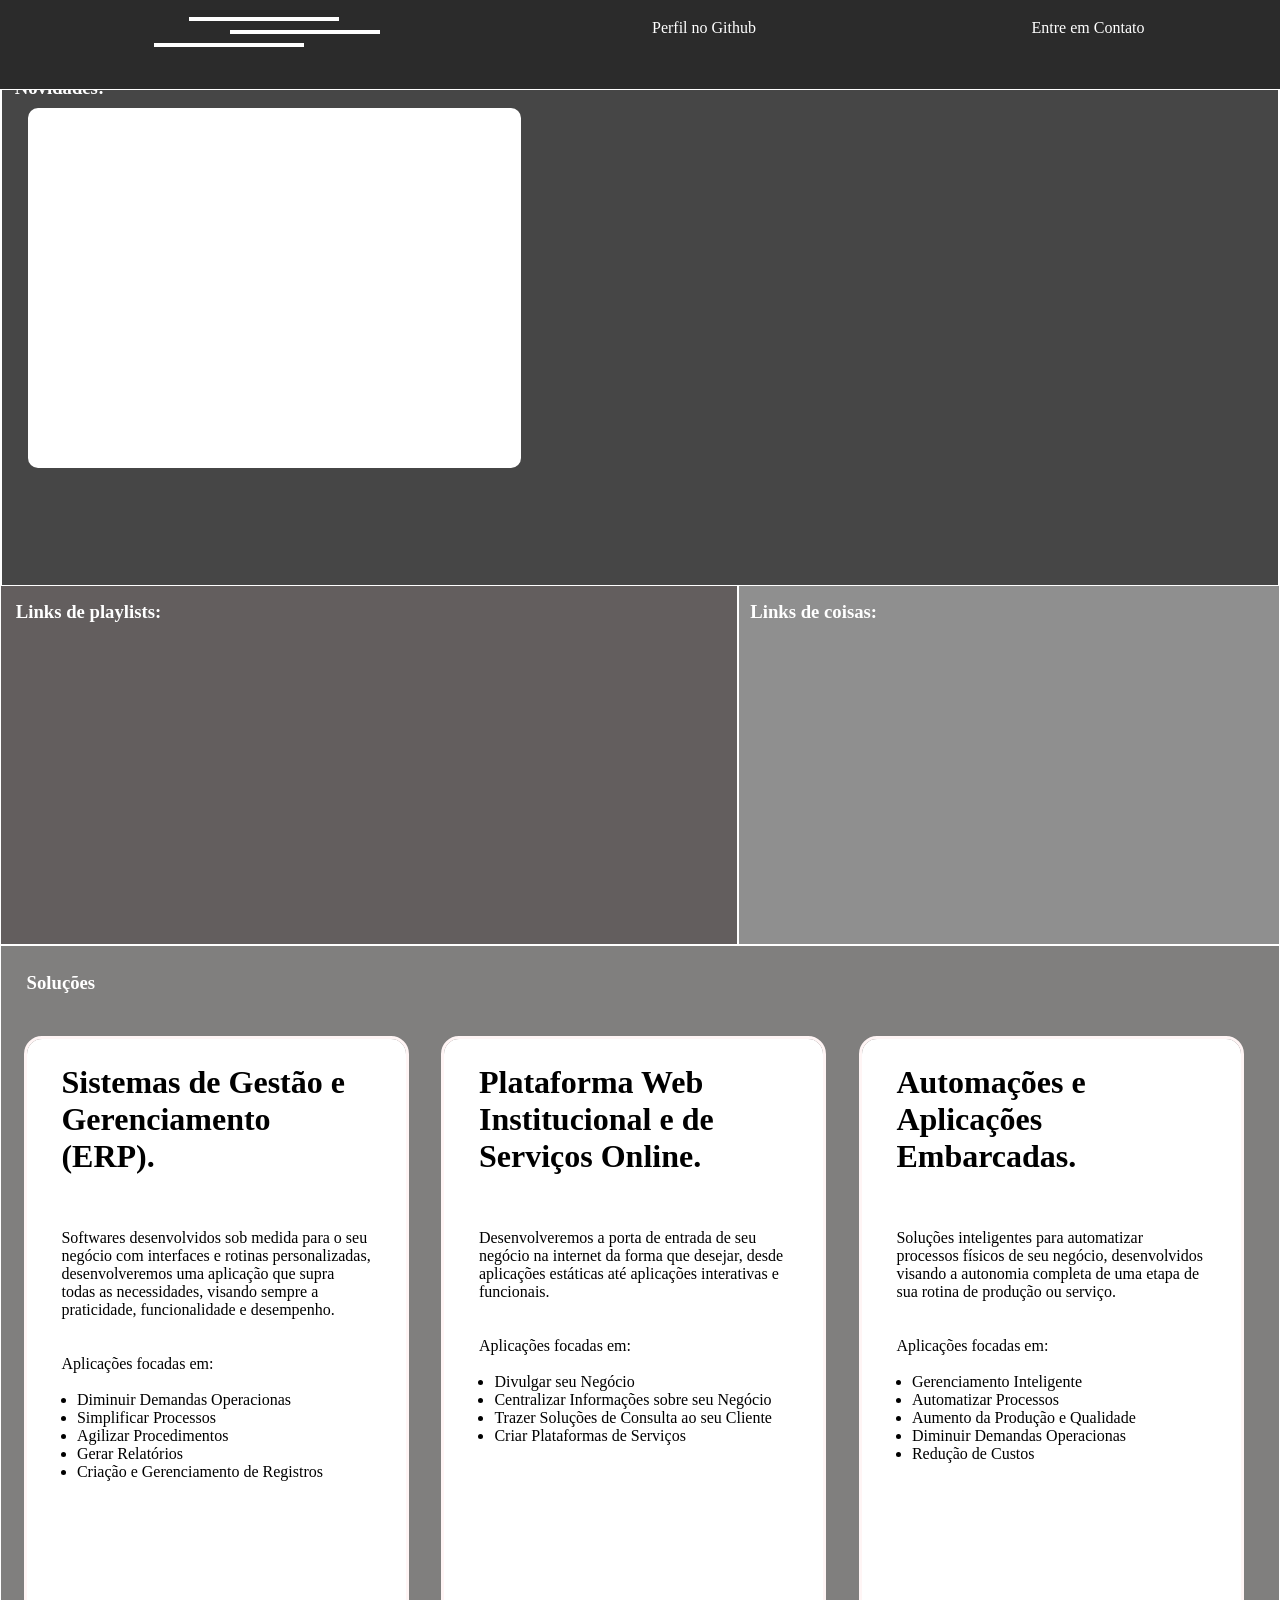
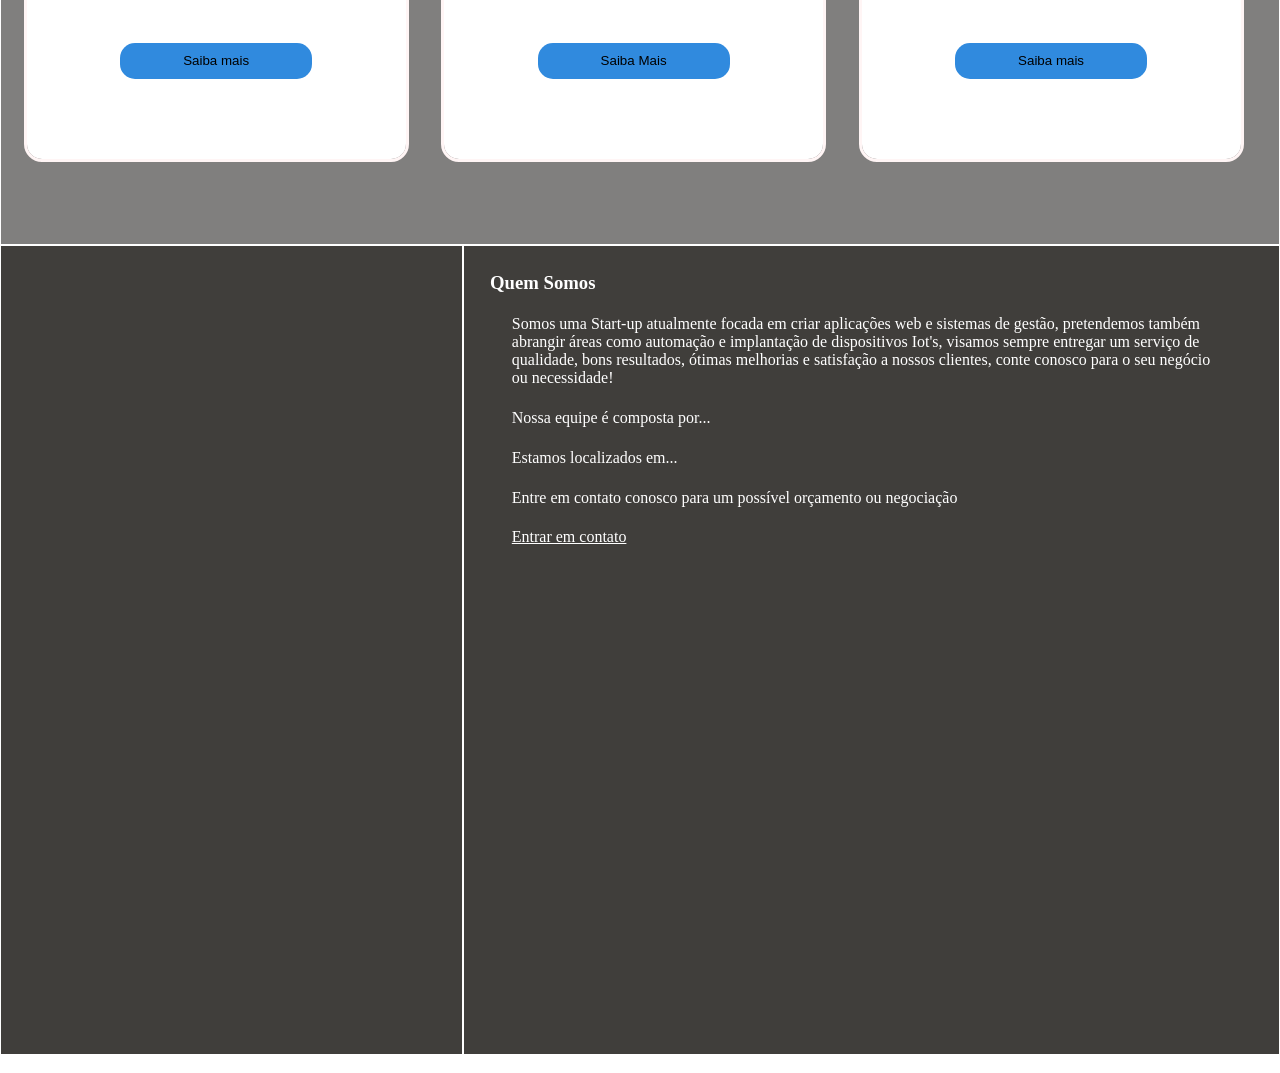
<file: Front_User/index.html>
<!DOCTYPE html>

<html lang="pt-br">
<head>
    <meta charset="UTF-8">
    <meta name="viewport" content="width=device-width, initial-scale=1.0">

    <title>AltT</title>

    <link rel="stylesheet" href="pers.css">
    <script src="../API_User/integrer.js"></script>
    <script src="anim.js"></script>

</head>


<body>


<div class="topo">


    <div class="itnslg" id="lg1" onclick="anim(), alternarPainel()">

    
        <div class="logo" id="lg">

            <span></span>
            <span></span>
            <span></span>

        </div>

    </div>



    <div class="itns" onclick="fff()">
    
        <p>Perfil no Github</p>

    </div>



    <div class="itns" onclick="modal()">

        <p>Entre em Contato</p>

    </div>



</div>


    <div class="devi" id="corp">

        <div class="log">

            <h3>Faça o log in:</h3>
                <br>
                <br>

            <form action="<?php echo htmlspecialchars($_SERVER['PHP_SELF']); ?>" method="POST">

                <input placeholder="Usuario" name="usr">
                <br>
                <input type="password" name="snh" placeholder="Senha">
                <br>
                <br>

                <input type="submit" class="btnlog">

            </form>

                <br>
                <br>
                <br>
                <br>

                <button class="btn" onclick="dev()">Voltar à Pagina Inicial</button>


        </div>


    </div>



    <div class="contato" id="md" onclick="modal()">

        <div class="boxcntatc" onclick="event.stopPropagation()">

            <div class="fech" onclick="modal()">
                <p>X</p>
            </div>

            <br>

            <div class="txtcontato">

                <h2>Contacte-nos</h2>

                <br>
                <br>
                <br>
                <p>E-mail:</p>
                <br>
                <a href="https://mail.google.com/mail/?view=cm&fs=1&to=felipebertaobastoni@gmail.com" target="_blank">felipebertaobastoni@gmail.com</a>
             
                <br>
                <br>
                <br>
                <p>Whatsapp:</p>
                <br>
                <a href="https://wa.me/5519991898099" target="_blank" rel="noopener noreferrer">(19) 99189-8099</a>

                <br>
                <br>
                <br>
                <p>Linkedin:</p>
                <br>
                <a href="https://www.linkedin.com/in/felipe-bert%C3%A3o-bastoni" target="_blank">Felipe Bertão Bastoni</a>
                <br>


            </div>


        </div>


    </div>
    


    <div class="infoserv" id="info">

        <div class="fchinfo">
            
            <p class="pp" onclick="modalinfo()">X</p>
        
        <div class="info">
        

            
            

            <div class="infotxt">

                
                <div class="ttlinfo">

                    <h2 class="txtttl" id="txtttl"></h2>

                </div>

                <p class="txtinfo"id="infotxt"></p>

            </div>

            <div class="infodisplaymain">

                <div class="infodisplay">


                    <p class="txtinfo" id="infodisplay"></p>
                    
                </div>


                <div class="infobottom">

                    <p class="txtinfo" id="infobottom"></p>

                </div>


            </div>

        </div>

        </div>

    </div>



<div class="corp">


    <div class="painel" id="painel">

        <div class="paineltxt">

            <h2 onclick="anim(), alternarPainel(), tp()">Menu</h2>
            
            <br>
            <br>            
            <p onclick="anim(), alternarPainel(), tp()">Novidades</p>
            <p onclick="anim(), alternarPainel(), qms()">Quem Somos</p>
            <p onclick="modal()">Nos Contate</p> 
            <br>
            <br> 
            <p onclick="dev(), anim(), alternarPainel()">Acesso do Desenvolvedor</p>
            <p onclick="rep()">Repositório do Modelo</p>




            
            
            <p class="rz">AltT ltda</p>


        </div>

    </div>



    <div class="cnt" id="Nvd">

        <div class="bx">

            <h3>Novidades:</h3>

                <div class="cntbxcont" id="contselector"></div>

            <div class="bxcont" id="bxcont"></div>
            
        </div>

    </div>


    <div class="cnt2box">

            <div class="cnt1">

                <div class="bx1">

                    <h3>Links de playlists:</h3>
        
                        
                    <div class="linksbx1" id="linksbx1"></div>

                </div>

            </div>


        <div class="cnt2">

            <div class="bx2">

                <h3>Links de coisas:</h3>

                <div class="linksbx2" id="linksbx2"></div>

            </div>

        </div>


    </div>



    <div class="cnt3">

        <div class="bx3">

            <h3 id="Fts" class="ttfts">Soluções</h3>


                <div class="contfts">
                


                    <div class="ft">

                        <div class="textsolu">

                            <h1>Sistemas de Gestão e Gerenciamento (ERP).</h1>

                                <br>
                                <br>
                                <br>

                            <p>Softwares desenvolvidos sob medida para o seu negócio com interfaces e rotinas personalizadas, desenvolveremos uma aplicação que supra todas as necessidades, visando sempre a praticidade, funcionalidade e desempenho.</p>

                                <br>
                                <br>

                            <p>Aplicações focadas em:</p>

                                <br>

                            <ul>

                                <li>Diminuir Demandas Operacionas</li>

                                <li>Simplificar Processos</li>

                                <li>Agilizar Procedimentos</li>

                                <li>Gerar Relatórios</li>

                                <li>Criação e Gerenciamento de Registros</li>

                            </ul>

                        </div>


                        <div class="btsolc">

                            <button class="btn-soluc" onclick="modalinfo(0)">Saiba mais</button>
        
                        </div>
                    
                    
                    </div>


                    <div class="ft">

                        <div class="textsolu">

                            <h1>Plataforma Web Institucional e de Serviços Online.</h1>

                                <br>
                                <br>
                                <br>

                            <p>Desenvolveremos a porta de entrada de seu negócio na internet da forma que desejar, desde aplicações estáticas até aplicações interativas e funcionais.</p>

                                <br>
                                <br>

                            <p>Aplicações focadas em:</p>

                                <br>

                            <ul>

                                <li>Divulgar seu Negócio</li>

                                <li>Centralizar Informações sobre seu Negócio</li>

                                <li>Trazer Soluções de Consulta ao seu Cliente</li>

                                <li>Criar Plataformas de Serviços</li>

                            </ul>

                        </div>

                        <div class="btsolc">

                            <button class="btn-soluc" onclick="modalinfo(1)">Saiba Mais</button>
        
                        </div>


                    </div>


                    <div class="ft">

                        <div class="textsolu">

                            <h1>Automações e Aplicações Embarcadas.</h1>

                                <br>
                                <br>
                                <br>

                            <p>Soluções inteligentes para automatizar processos físicos de seu negócio, desenvolvidos visando a autonomia completa de uma etapa de sua rotina de produção ou serviço.</p>

                                <br>
                                <br>

                            <p>Aplicações focadas em:</p>

                                <br>

                            <ul>

                                <li>Gerenciamento Inteligente</li>

                                <li>Automatizar Processos</li>

                                <li>Aumento da Produção e Qualidade</li>

                                <li>Diminuir Demandas Operacionas</li>

                                <li>Redução de Custos</li>

                            </ul>

                        </div>

                        <div class="btsolc">

                            <button class="btn-soluc" onclick="modalinfo(2)">Saiba mais</button>
    
                        </div>


                    </div>




                </div>

        </div>

    </div>

    
    <div class="fm">

        <div class="infos"></div>

        <div class="qm">

            <h3 id="Qm">Quem Somos</h3>
                    
            <p>Somos uma Start-up atualmente focada em criar aplicações web e sistemas de gestão, pretendemos também abrangir áreas como automação e implantação de dispositivos Iot's, visamos sempre entregar um serviço de qualidade, bons resultados, ótimas melhorias e satisfação a nossos clientes, conte conosco para o seu negócio ou necessidade!</p>

            <p>Nossa equipe é composta por...</p>

            <p>Estamos localizados em...</p>

            <p>Entre em contato conosco para um possível orçamento ou negociação</p>

            <p onclick="modal()" class="contt">Entrar em contato</p>

        </div>

    </div>



</div>

    <p>oi</p>

</body>

</html>
</file>
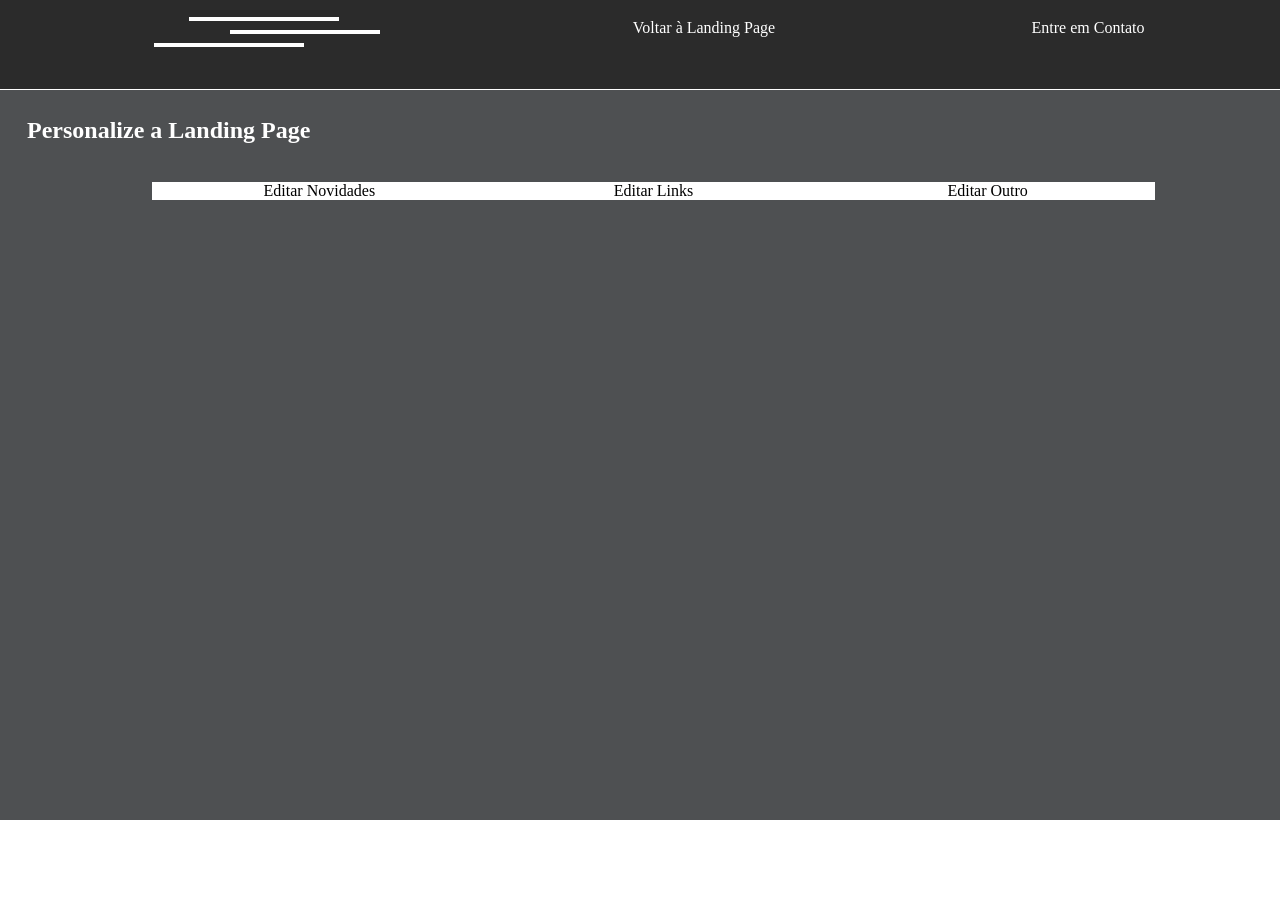
<file: Front_Dev/des.html>
<!DOCTYPE html>

<html lang="pt-br">
<head>
    <meta charset="UTF-8">
    <meta name="viewport" content="width=device-width, initial-scale=1.0">

    <title>AltT</title>

    <link rel="stylesheet" href="destyle.css">
    <script src="../Front_Dev/animdev.js"></script>

</head>


<body>


<div class="topo">


    <div class="itnslg">

    
        <div class="logodes">

            <span></span>
            <span></span>
            <span></span>
                

        </div>

    </div>



    <div class="itns" onclick="window.location.href='index.php'">
    
        <p>Voltar à Landing Page</p>


    </div>



    <div class="itns" onclick="modal()">

        <p>Entre em Contato</p>


    </div>





</div>




    <div class="contato" id="md" onclick="modal()">

        <div class="boxcntatc" onclick="event.stopPropagation()">

            <div class="fech" onclick="modal()">
                <p>X</p>
            </div>

            <br>

            <div class="txtcontato">

                <h2>Contacte-nos</h2>
    
                <br>
                <br>
                <br>
                <p>E-mail:</p>
                <br>
                <a href="https://mail.google.com/mail/?view=cm&fs=1&to=felipebertaobastoni@gmail.com" target="_blank">felipebertaobastoni@gmail.com</a>
             
                <br>
                <br>
                <br>
                <p>Whatsapp:</p>
                <br>
                <a href="https://wa.me/5519991898099" target="_blank" rel="noopener noreferrer">(19) 99189-8099</a>

                <br>
                <br>
                <br>
                <p>Linkedin:</p>
                <br>
                <a href="https://www.linkedin.com/in/felipe-bert%C3%A3o-bastoni" target="_blank">Felipe Bertão Bastoni</a>
                <br>


            </div>


        </div>


    </div>
    


<div class="tela"> 

    <h2>Personalize a Landing Page</h2>

    <div class='seletpers'>

        <div class='selet' onclick='editnov()'>

            <p>Editar Novidades</p>

        </div>

        <div class='selet' onclick='editplay()'>

            <p>Editar Links</p>

        </div>

        <div class='selet' onclick='editlink()'>

            <p>Editar Outro</p>

        </div>

    </div>




    <div class="con">


        <div class="alternov" id="alternov">


            <h3>Editar Novidades:</h3>

            <br>
            <br>

            <form action="procss.php" method='POST'>

                <p>Coloque o título do seletor:</p>
                <br>
                <input name='titulo_p'>

                <br>
                <br>

                <p>Coloque a descrição do seletor:</p>
                <br>
                <input name='descricao'>

                <br>
                <br>

                <p>Coloque o título da exibição:</p>
                <br>
                <input name='titulo_t'>

                <br>
                <br>

                <p>Coloque a descrição da exibição:</p>
                <br>
                <input name='texto'>

                <br>
                <br>

                <p>Coloque a imagem da exibição:</p>
                <br>
                <input type="file" name='foto'>

                <br>
                <br>        
                <br>        
                <br>
                <br>        

                <input type="submit">

            </form>



        </div>



        <div class="alterllinks" id="alterlink">

            <h3>Editar Links Diversos</h3>

            <br>
            <br>

            <form>

                <p>Adicione a Descrição</p>
                <input>

                <br>
                <br>    

                <p>Adicione o Link</p>
                <input>

                <br>
                <br>
                <br>
                <br>

                <input type="submit">



        </div>


        <div class="alterllinks" id="alterplay">

            <h3>Editar Playlists</h3>

            <br>
            <br>

            <form>

                <p>Adicione a Descrição</p>
                <input>

                <br>
                <br>

                <p>Adicione o Link</p>
                <input>

                <br>
                <br>
                <br>
                <br>

                <input type="submit">



        </div>



        <div class="alteralgo">

            <h3>Ainda falta FAZER TUDO KKKKKKKK</h3>

    
        </div>
        <div class="alternov">


            <h3>Editar Novidades:</h3>

            <br>
            <br>

            <form action="procss.php" method='POST'>

                <p>Coloque o título do seletor:</p>
                <br>
                <input name='titulo_p'>

                <br>
                <br>

                <p>Coloque a descrição do seletor:</p>
                <br>
                <input name='descricao'>

                <br>
                <br>

                <p>Coloque o título da exibição:</p>
                <br>
                <input name='titulo_t'>

                <br>
                <br>

                <p>Coloque a descrição da exibição:</p>
                <br>
                <input name='texto'>

                <br>
                <br>

                <p>Coloque a imagem da exibição:</p>
                <br>
                <input type="file" name='foto'>

                <br>
                <br>        
                <br>        
                <br>
                <br>        

                <input type="submit">

            </form>



        </div>



        <div class="alterllinks">

            <h3>Editar Links Diversos</h3>

            <br>
            <br>

            <form>

                <p>Adicione a Descrição</p>
                <input>

                <br>
                <br>    

                <p>Adicione o Link</p>
                <input>

                <br>
                <br>
                <br>
                <br>

                <input type="submit">



        </div>


        <div class="alterllinks">

            <h3>Editar Playlists</h3>

            <br>
            <br>

            <form>

                <p>Adicione a Descrição</p>
                <input>

                <br>
                <br>

                <p>Adicione o Link</p>
                <input>

                <br>
                <br>
                <br>
                <br>

                <input type="submit">



        </div>



        <div class="alteralgo">

            <h3>Ainda falta FAZER TUDO KKKKKKKK</h3>

    
        </div>




    </div>


</div>



<!-- Telas de alteração -->
</file>
<file: Front_User/pers.css>
*{

    border: 0;
    padding: 0;
    margin: 0;
    box-sizing: border-box;
    user-select: none;

}

.scroll{

    overflow: hidden;

}



p, h2, h3, a, i{

    color: white;

}


ul{

    padding-left: 5%;

}


    .topo{


        width: 100vw;
        height: 10vh; 
        position: fixed;
        margin: 0;
        align-items: center;
        display: flex;
        flex-wrap: wrap;
        z-index: 2;

        }



        .itns{  

            padding-top: 1.5%;
            text-align: center;
            width: 30%;
            height: 100%;
            border-bottom: 1px solid white;
            background-color: rgb(43, 43, 43);
            

        }
        
            .itns p{

                color: white;

            }


        .itnslg{  

            padding-top: 1.3%;
            text-align: center;
            width: 40%;
            height: 100%;
            border-bottom: 1px solid white;
            background-color: rgb(43, 43, 43);
            background-image: linear-gradient(to left, rgb(43, 43, 43) 50%,  rgb(38, 36, 36) 50%);
            background-size: 200% 100%;
            background-position: right;
            transition: background-position 0.5s ease;

        }

        .itns:hover{ 

            cursor: pointer;
            background-color: rgb(38, 36, 36);

        }

        .itnslg:hover{
            
            cursor: pointer;

        }

        .logo{
                
            position: relative;
            width: 100%;
            height: 30%;


        }

            .logo span{

                margin-left: 5%;
                position: absolute;
                width: 150px;
                height: 4px;
                background: #ffffff;
                transition: all 0.3s ease;
                transform-origin: center    ;
                left: 50%;

            }

            .logo span:hover{

                cursor: pointer;

            }


            .logo span:nth-child(1){

                left: 32%; 
                top: 0;

            }


            .logo span:nth-child(2){
            
                left: 40%; 
                top: 13px;
            
            }

            .logo span:nth-child(3){
            
                left: 25%;
                top: 26px;
            
            }

            .logo.ativo span:nth-child(1){

                left: 0;
                top: 15px;
                width: 50px;
                transform: rotate(45deg);

            }

            .logo.ativo span:nth-child(2){

                left: 0;
                width: 1%;
                opacity: 0;

            }


            .logo.ativo span:nth-child(3){

                left: 0;
                width: 50px;
                top: 15px;
                transform: rotate(-45deg);

            }


            .itnslg.ativo{

                background-position: left;

            }
    

    .contato{

        visibility: hidden;
        pointer-events: none;
        
        top: 10%;
        left: 0;
        z-index: 1000;
        min-width: 100vw;
        min-height: 100vh;
        position: fixed;       
        justify-content: center;
        align-items: center;
        transition: background-color 0.5s ease, opacity 0.5s ease;
        background-color: transparent;

    }

    .contato.ativo{

        background-color: #4f3535a7;
        display: flex;
        visibility: visible;
        pointer-events: auto;


    }


    .boxcntatc{

        top: -5vh;
        position: relative;
        text-align: center;
        min-width: 330px;
        width: 30%;
        height: 80vh;
        background-color: rgb(44, 30, 30);
        border-radius: 15px;
        border: 1px solid #5c4040;

    }


    


    .fech{

        text-align: center;
        position: absolute;
        top: 3%;
        margin-left: 90%;
        cursor: pointer;
        width: 5%;
        height: 5%;

    }


    .txtcontato{

        padding-top: 10%;
        height: auto;
        text-align: center;

    }


    .corp{

        max-width: 100vw;
        min-height: 100vh; 

    }


        .cnt{

            width: 100%;
            height: 65vh;
            background-color: rgb(70, 70, 70);
            padding-top: 2%;
            border-left: 2px solid white;
            border-right: 2px solid white;


        }

            .bx{
                
                padding-top: 4%;
                padding-left: 1%;   
                display: flex;

            }

            .cntbxcont{

                display: flex;
                flex-direction: column;
                margin-left: -6%;
                margin-top: 2.5%;
                overflow-y: auto;
                height: auto;
                max-height: 40vh;
                width: 39%;
                background-color: white;
                border-radius: 10px;

            }
            

                .opt{

                    border: 1px solid white;
                    flex: 1;
                    padding-bottom: 7%;
                    width: 100%;
                    max-height: 33.33333333333333%;
                    

                }


                    .opt > h2, .opt > p{

                        padding-left: 2%;
                        padding-top: 2%;
                        color: black;

                    }


                    
                    .opt:hover{

                        border-color: rgb(220, 220, 220);
                        background-color: rgb(210, 210, 210);
                        cursor: pointer;

                    }


                




            .bxcont{

                align-items: left;
                padding-left: 5%;
                height: 80vh;
                width: 60%;
                display: flex;
                flex-direction: row; 

            }

                .contnovidade{

                    max-height: 50vh;             
                    max-width: 35%;       
                    height: auto;
                    width: auto;
                    margin-left: auto;

                }





        .cnt2box{

            width: 100%;
            height: 40vh;
            display: flex;

        }






        .cnt1{

            width: 60%;
            background-color:rgb(99, 94, 94);
            border: 1px solid white;

        }

            .bx1{

                padding-top: 2%;
                padding-left: 2%;

            }

                .linksbx1{

                    padding-top: 5%;
                    padding-bottom: 10%;
                    display: flex;
                    flex-direction: column;
                    flex-wrap: wrap;
                    height: 40vh;

                }


        .cnt2{

            width: 44%;
            background-color: rgb(143, 143, 143);
            border: 1px solid white;

        }

            .bx2{

                padding-top: 2.7%;
                padding-left: 2%;

            }

                .linksbx2{

                    padding-top: 5%;
                    padding-bottom: 10%;
                    display: flex;
                    flex-direction: column;
                    flex-wrap: wrap;
                    height: 40vh;

                }


                .link{

                    margin-left: 2%;
                    margin-bottom: 2%;
                    width: fit-content;
                    height: fit-content;

                }


        .cnt3{

            width: 100%;
            height: 100vh;
            background-color: rgb(128, 127, 126);
            border: 1px solid white;
            
        }

            .bx3{

                padding-top: 2%;
                padding-left: 2%;

            }

                .contfts{

                    display: flex;

                }

                    .ttfts{

                        margin-bottom: 5vh;

                    }

                    .ft{

                        display: flex;
                        flex-direction: column;
                        outline: 3px solid rgb(255, 245, 245);
                        border-radius: 15px;
                        background-color: white;
                        padding: 2%;
                        width: 30vw; 
                        height: 80vh;
                        margin-right: 3vw;

                    }

                    .ft:hover{

                        outline: 8px solid rgb(255, 241, 178);
                        transition: outline 0.5s ease, opacity 0.5s ease;
                        
                    }

                    .ft p{

                        color: black;

                    }

                    .textsolu{

                        padding: 3%;
                        padding-top: 0;

                    }

                    .btsolc{

                        width: 100%;
                        height: 100%;
                        padding: 3%;
                        display: flex;
                        justify-content: center;
                        align-items: flex-end;
                        margin-bottom: 5vh;

                    }

                    .btn-soluc{

                        width: 15vw;
                        height: 4vh;
                        background-color: rgb(48, 138, 222);
                        border-radius: 15px;
                        transition: background-color 0.5s ease;

                    }

                    .btn-soluc:hover{

                        background-color: rgb(93, 170, 242);
                        cursor: pointer;

                    }

                    .infoserv{

                        display: flex;
                        opacity: 0;
                        visibility: hidden;
                        z-index: 500;
                        pointer-events: none;
                        top: 10%;
                        min-width: 100vw;
                        min-height: 100vh;
                        position: fixed;       
                        justify-content: center;
                        align-items: center;
                        background-color: transparent;
                        transition: background-color 0.5s ease;

                        

                    }

                    .pp{
                        
                        pointer-events: all;
                        padding-bottom: 1%;
                        width: fit-content; 
                        margin-left: auto;

                    }
                    .pp:hover{cursor: pointer;}

                    .info{

                        display: flex;
                        background-color: #f1f6ff;
                        min-width: 70vw;
                        max-width: 70vw;
                        min-height: 100vh;
                        left: 20%;

                    }

                    .fchinfo{

                        background-color: #f1f6ff;
                        text-align: right;
                        padding: 2%;
                        padding-top: 1%;
                        padding-bottom: 1%;

                    }

                    .info p{

                        color: black;

                    }
                    
                    .fchinfo p{

                        color: black;
                    }

                    .ttlinfo{

                        height: auto;
                        margin-bottom: 2vh;

                    }

                    .txtttl{

                        color: black;
                        text-align: left;

                    }

                    .txtinfo{

                        text-align: left;

                    }

                    .infodisplaymain{

                        width: 30%;
                        height: 80vh;

                    }
                    
                    .infotxt{

                        width: 70%;
                        height: 80vh;
                        border: 1px solid black;
                        padding-left: 1%;
                        padding-right: 2%;

                    }

                    .infodisplay{

                        width: 100%;
                        height: 55vh;
                        border: 1px solid black;
                        padding-left: 1%;
                        padding-right: 2%;

                    }

                    .infobottom{

                        width: 100%;
                        height: 25vh;
                        border: 1px solid black;
                        padding-left: 1%;
                        padding-right: 2%;

                    }


                    .atvinf{

                        opacity: 1;
                        visibility: visible;
                        background-color: #5c4040;
                        pointer-events: all;

                    }


        .fm{

            height: 90vh;
            background-color: rgb(64, 62, 59);
            border: 1px solid white;
            display: flex;


        }

            .infos{

                width: 40%;

            }


            .qm{

                width: 70%;
                height: 90vh;
                border-left: 2px solid white;
                padding-top: 2%;
                padding-left: 2%;
                padding-right: 5%;

            }


            .qm>p{

                padding-left: 3%;
                padding-top: 3%;


            }

            .contt{

                width: fit-content;
                text-decoration: underline;

            }

            .contt:hover{

                cursor: pointer;

            }

        

        .painel {

            top: 10vh;
            position: fixed;
            left: 0;
            width: 40.4%;
            height: 90%;
            background: #555;
            color: white;
            transform: translateX(-100%); 
            transition: transform 0.5s ease;
            z-index: 1;

        }

            .painel.ativo {

                transform: translateX(0); 
        
            }

            .paineltxt{

                padding-top: 3%;
                padding-left: 3%;

            }

            .paineltxt>p{

                padding-left: 2%;
                padding-bottom: 4%;
                width: fit-content;

            }

            .paineltxt>p:hover{

                cursor: pointer;

            }

            .paineltxt>h2{

                width: fit-content;

            }


            .rz{

                position: absolute;
                bottom: 0;

            }

            .rz:hover{

                cursor: default  !important;

            }

.devi{

    height: 100vh;
    width: 99vw;
    background-color: white;
    position: fixed;
    z-index: 1;
    display: none;

}

.atv{

    display: flex;

}

.log{

    text-align: center;
    padding-top: 25vh; 
    background-color: rgb(222, 217, 213);
    height: 100%;
    width: 100%;

}


    .log>h3{

        color: black;

    }

    .log input{

        border: 1px solid black;
        border-radius: 3px;
        height: 5vh;
        margin-bottom: 0.5%;
        padding: 0.5%;
        user-select: text;

    }

    .log button{

        border: 1px solid black;
        border-radius: 3px;
        width: 15vw;
        height: 5vh;


    } 

    .btnlog{

        margin-left: 6.65%;
        width: 5vw;
        cursor: pointer;

    }

    .btn:hover{

        cursor: pointer;

    }
</file>
<file: Front_Dev/destyle.css>
*{

    border: 0;
    padding: 0;
    margin: 0;
    box-sizing: border-box;
    user-select: none;

}

p, h2, h3, a, i{

    color: white;

}


    .topo{


        width: 100vw;
        height: 10vh; 
        position: fixed;
        margin: 0;
        align-items: center;
        display: flex;
        flex-wrap: wrap;

        }



        .itns{  

            padding-top: 1.5%;
            text-align: center;
            width: 30%;
            height: 100%;
            border-bottom: 1px solid white;
            background-color: rgb(43, 43, 43);
            

        }
        
            .itns p{

                color: white;

            }


        .itnslg{  

            padding-top: 1.3%;
            text-align: center;
            width: 40%;
            height: 100%;
            border-bottom: 1px solid white;
            background-color: rgb(43, 43, 43);
            background-image: linear-gradient(to left, rgb(43, 43, 43) 50%,  rgb(38, 36, 36) 50%);
            background-size: 200% 100%;
            background-position: right;
            transition: background-position 0.5s ease;

        }

        .itns:hover{ 

            cursor: pointer;
            background-color: rgb(38, 36, 36);

        }

        
        
.logodes{
        
    position: relative;
    width: 100%;
    height: 30%;


}

    .logodes span{

        margin-left: 5%;
        position: absolute;
        width: 150px;
        height: 4px;
        background: #ffffff;
        transition: all 0.3s ease;
        transform-origin: center;
        left: 50%;

    }


    
    .logodes span:nth-child(1){

        left: 32%; 
        top: 0;

    }


    .logodes span:nth-child(2){
    
        left: 40%; 
        top: 13px;
    
    }

    .logodes span:nth-child(3){
    
        left: 25%;
        top: 26px;
    
    }


    



    .contato{

        visibility: hidden;
        pointer-events: none;
        
        top: 10%;
        left: 0;
        z-index: 1000;
        min-width: 100vw;
        min-height: 100vh;
        position: fixed;       
        justify-content: center;
        align-items: center;
        transition: background-color 0.5s ease, opacity 0.5s ease;
        background-color: transparent;

    }

    .contato.ativo{

        background-color: #4f3535a7;
        display: flex;
        visibility: visible;
        pointer-events: auto;


    }


    .boxcntatc{

        top: -5vh;
        position: relative;
        text-align: center;
        min-width: 330px;
        width: 30%;
        height: 80vh;
        background-color: rgb(44, 30, 30);
        border-radius: 15px;
        border: 1px solid #5c4040;

    }


    


    .fech{

        text-align: center;
        position: absolute;
        top: 3%;
        margin-left: 90%;
        cursor: pointer;
        width: 5%;
        height: 5%;

    }


    .txtcontato{

        padding-top: 10%;
        height: auto;
        text-align: center;

    }


    .tela{

        padding-top: 13vh;
        padding-left: 3vh;
        background-color: #4e5052;
        height: auto;
        
    }


    .seletpers{

        display: flex;
        padding-top: 3%;
        padding-bottom: 10%;
        padding-left: 10%;
        padding-right: 10%;
        align-items: center;
        text-align: center;

    }

        .selet{

            background-color: white;
            width: fit-content;
            text-align: center;
            flex: 1;

        }


        .selet p{

            color: black;

        }


    .con{

        height: 55vh;
        display: block;

    }

    .alternov{

        display: none;
        padding-top: 4%;
        padding-left: 2%;
        padding-right: 2%;

    }

    .alterllinks{

        display: none;
        padding-top: 4%;
        padding-left: 2%;
        padding-right: 2%;

    }

    
    .alteralgo{

        display: none;
        padding-top: 4%;
        padding-left: 2%;
        padding-right: 2%;

    }


    .ativ{

        display: flex;

    }
</file>
